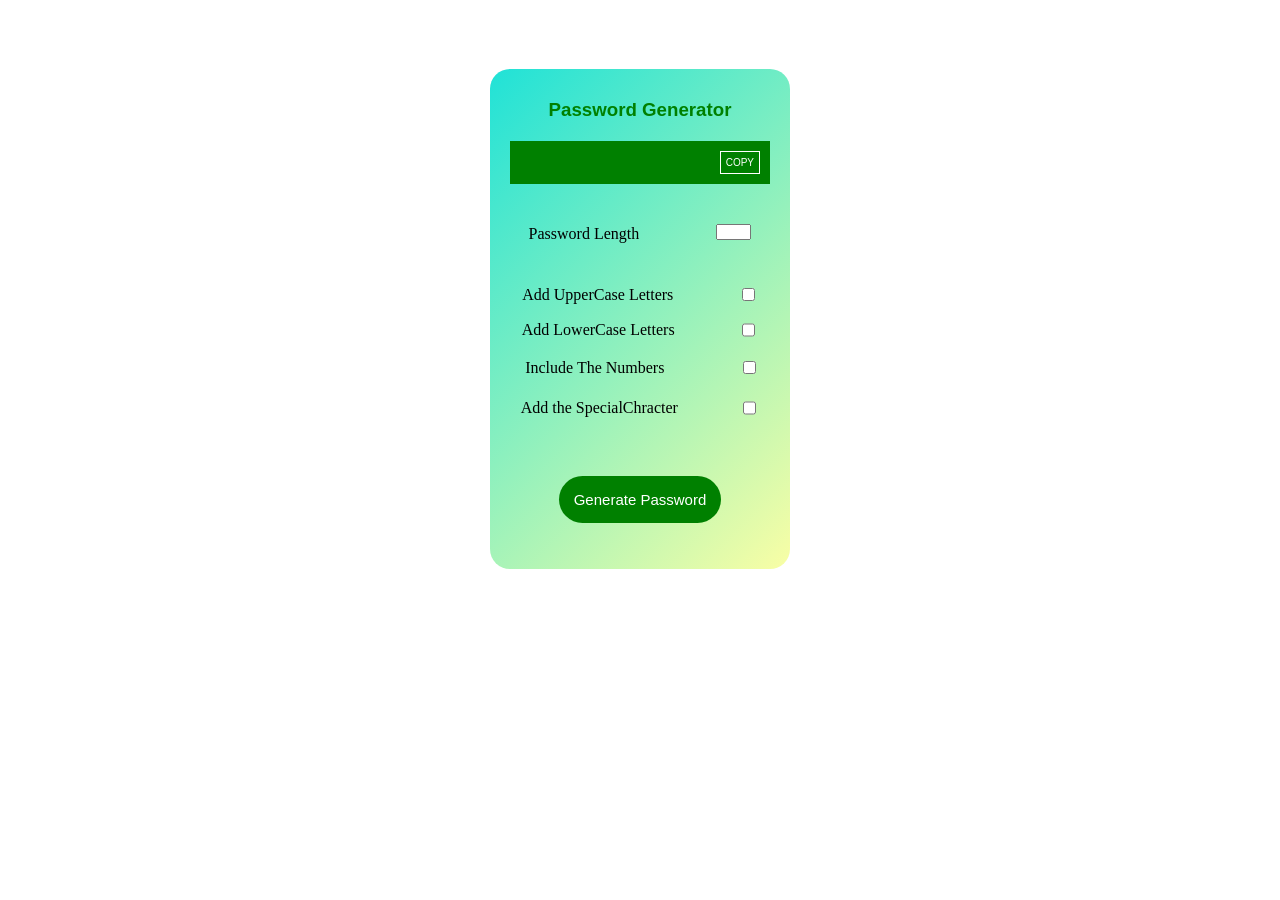
<file: index.html>
<!DOCTYPE html>
<html lang="en">
<head>
    <meta charset="UTF-8">
    <meta name="viewport" content="width=device-width, initial-scale=1.0">
    <title>Document</title>
    <link rel="stylesheet" href="style.css">
</head>
<body>
    <div class="main-container">
        <div class="form-container">
            <h3>Password Generator</h3>
            <div class="little-container">
             <div id="empty"></div>
                <button type="btn" id="button" class="btn">COPY</button>
            </div>
            <div class="length">
                <h4> Password Length</h4>
                <input type="text"  id="lengthy" value="">
            </div>
            <div class="upper">
                <h4> Add UpperCase Letters</h4>
                <input type="checkbox"  id="up">
            </div>
            <div class="lower">
                <h4> Add LowerCase Letters</h4>
                <input type="checkbox"  id="down">
            </div>
            <div class="number">
                <h4> Include  The  Numbers</h4>
                <input type="checkbox"  id="num">
            </div>
            <div class="symbol">
                <h4> Add the SpecialChracter</h4>
                <input type="checkbox"  id="sym">
            </div>
            <div class="gen">
                <button type="button" class="btm" id="connect" >Generate Password</button>
            </div>
        </div>
    </div>
    <script src="script.js">
      


    </script>
</body>
</html>
</file>
<file: style.css>
.form-container{
    background-image: linear-gradient(-225deg, rgb(32, 226, 215), rgb(249, 254, 165)); 
     height: 500px;
     width: 100%;
     max-width: 300px;
     margin: auto;
     transform: translateY(50px);
     border-radius: 20px;
}
.form-container h3{
    color: green;
    text-align: center;
    transform: translateY(30px);
    font-weight: 600; 
    font-family: 'Lucida Sans', 'Lucida Sans Regular', 'Lucida Grande', 'Lucida Sans Unicode',
     Geneva, Verdana, sans-serif; 

}
.little-container {
transform: translateY(30px);
text-align: center;
display: flex;
justify-content: space-between;
background-color: green;
margin: 20px;
padding: 10px;
color: white;


}

.little-container .btn{
background-color: transparent;
border: 1px solid white;
color: white;
padding: 5px;
font-size: 10px;
}
.upper{
    transform: translateY(30px);
display: flex;
justify-content: space-around;
}
.upper h4{
    color: rgb(0, 0, 0);
    font-family:10px;
    font-weight: 400;

}
.length{
     transform: translateY(30px);
display: flex;
justify-content: space-around;
}
.length h4{
     color: rgb(0, 0, 0);
    font-family:10px;
    font-weight: 400;
}
.length input{
    height: 10px;
    width: 27px;
    outline: none;
    transform: translateY(20px);
}
.lower{
    transform: translateY(5px);
display: flex;
justify-content: space-around;
}
.lower h4{
    color: rgb(0, 0, 0);
    font-family:10px;
    font-weight: 400;

}
.number{
     transform: translateY(-18px);
display: flex;
justify-content: space-around;
}
.number h4{
    color: rgb(0, 0, 0);
    font-family:10px;
    font-weight: 400;
}
.number #num{
    transform: translateX(4px);
}
.symbol{    
display: flex;
 transform: translateY(-38px);
justify-content: space-around;
}
.symbol h4{
    color: rgb(0, 0, 0);
    font-family:10px;
    font-weight: 400;
}
.gen{
    text-align: center;
   
}
@media screen and (max-width: 1024px ) {
    .gen{
  transform: translateY(-50px);
    }
.btm {
    background-color: green;
    outline: none;
    border: none;
    padding: 8px 16px;       
    border-radius: 20px;
    color: white;
    font-size: 12px;
    cursor: pointer;  
}
}
.gen .btm{
background-color: green;
outline: none;
border: none;
padding: 15px;
border-radius: 25px;
color: white;
font-size: 15px;
}
.btm:hover{
background-color: rgb(28, 204, 28);
}
</file>
<file: generator.css>
.form-container{
    background-image: linear-gradient(-225deg, rgb(32, 226, 215), rgb(249, 254, 165)); 
     height: 500px;
     width: 100%;
     max-width: 300px;
     margin: auto;
     transform: translateY(50px);
     border-radius: 20px;
}
.form-container h3{
    color: green;
    text-align: center;
    transform: translateY(30px);
    font-weight: 600; 
    font-family: 'Lucida Sans', 'Lucida Sans Regular', 'Lucida Grande', 'Lucida Sans Unicode',
     Geneva, Verdana, sans-serif; 

}
.little-container {
transform: translateY(30px);
text-align: center;
display: flex;
justify-content: space-between;
background-color: green;
margin: 20px;
padding: 10px;
color: white;


}

.little-container .btn{
background-color: transparent;
border: 1px solid white;
color: white;
padding: 5px;
font-size: 10px;
}
.upper{
    transform: translateY(30px);
display: flex;
justify-content: space-around;
}
.upper h4{
    color: rgb(0, 0, 0);
    font-family:10px;
    font-weight: 400;

}
.length{
     transform: translateY(30px);
display: flex;
justify-content: space-around;
}
.length h4{
     color: rgb(0, 0, 0);
    font-family:10px;
    font-weight: 400;
}
.length input{
    height: 10px;
    width: 27px;
    outline: none;
    transform: translateY(20px);
}
.lower{
    transform: translateY(5px);
display: flex;
justify-content: space-around;
}
.lower h4{
    color: rgb(0, 0, 0);
    font-family:10px;
    font-weight: 400;

}
.number{
     transform: translateY(-18px);
display: flex;
justify-content: space-around;
}
.number h4{
    color: rgb(0, 0, 0);
    font-family:10px;
    font-weight: 400;
}
.number #num{
    transform: translateX(4px);
}
.symbol{    
display: flex;
 transform: translateY(-38px);
justify-content: space-around;
}
.symbol h4{
    color: rgb(0, 0, 0);
    font-family:10px;
    font-weight: 400;
}
.gen{
    text-align: center;
   
}
@media screen and (max-width: 1024px ) {
    .gen{
  transform: translateY(-50px);
    }
.btm {
    background-color: green;
    outline: none;
    border: none;
    padding: 8px 16px;       
    border-radius: 20px;
    color: white;
    font-size: 12px;
    cursor: pointer;  
}
}
.gen .btm{
background-color: green;
outline: none;
border: none;
padding: 15px;
border-radius: 25px;
color: white;
font-size: 15px;
}
.btm:hover{
background-color: rgb(28, 204, 28);
}
</file>
